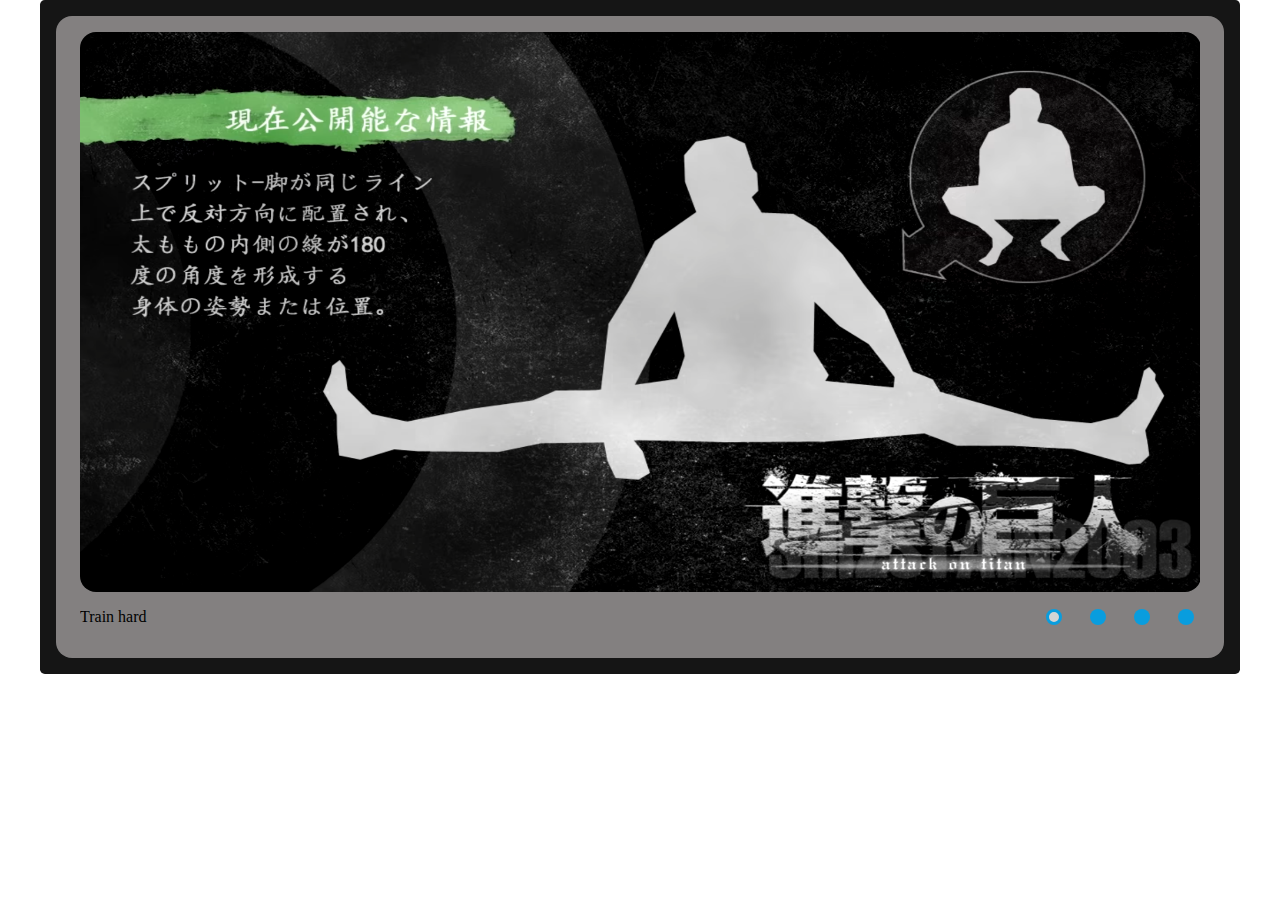
<file: cssMemSlider/index.html>
<!DOCTYPE html>
<html lang="en">
<head>
    <meta charset="UTF-8">
    <title>Meme-slider</title>
    <link rel="stylesheet" href="style.css">
    <meta name="viewport" content="width=device-width, initial-scale=1.0">
</head>
<body>
<main>
   <div class="slider-block">
       <div class="slider-block__image-wrapper">
           <input checked type="radio" name="slider" id="switch1">
           <input type="radio" name="slider" id="switch2">
           <input type="radio" name="slider" id="switch3">
           <input type="radio" name="slider" id="switch4">
           <div id="slides">
               <div class="overflow">
                   <div class="image">
                       <img class="slider-block__image-wrapper__content" src=img/AoT.png>
                       <img class="slider-block__image-wrapper__content" src=img/mad.jpg>
                       <img class="slider-block__image-wrapper__content" src=img/mcq.jpg>
                       <img class="slider-block__image-wrapper__content" src=img/numbers.jpg>
                   </div>
               </div>
           </div>
           <div class="container">
               <div id='text'>
                   <div class="text">
                       <span class="slider-block__text">Train hard</span>
                       <span class="slider-block__text">The most beautiful girl on the planet</span>
                       <span class="slider-block__text">Ka-Chow</span>
                       <span class="slider-block__text">Numbers matters</span>
                   </div>
               </div>
               <div id="active" class="slider-block__buttons-wrapper">
                   <label for="switch1" class="label-wrapper"><div class="button"></div></label>
                   <label for="switch2" class="label-wrapper1"><div class="button"></div></label>
                   <label for="switch3" class="label-wrapper2"><div class="button"></div></label>
                   <label for="switch4" class="label-wrapper3"><div class="button"></div></label>
               </div>
           </div>

       </div>
   </div>
</main>
</body>
</html>
</file>
<file: cssMemSlider/style.css>
* {
    box-sizing: border-box;
    text-decoration: none;
}

body {
    display: flex;
    flex-direction: column;
    align-items: center;
    margin: auto;
    overflow-x: hidden;
    justify-content: center;
}

main {
    justify-content: center;
    align-items: center;
    display: flex;
    max-width: 75em;
    width: 100%;
}

img {
    height: 35em;
    max-width: 7%;
    width: 100%;
}

.slider-block {
    display: flex;
    max-width: 75em;
    width: 100%;
    background-color: #151515;
    border-radius: 0.3em;
    justify-content: center;
    padding: 1em 1em;
}

.slider-block__image-wrapper {
    display: flex;
    flex-direction: column;
    justify-content: center;
    padding: 1em 1em;
    background-color: #838080;
    border-radius: 1em;
    max-width: 75em;
    width: 100%;
    align-items: center;
}

.slider-block__image-wrapper__content {
    border-radius: 1em;
}

.slider-block__image-wrapper__bottom-content {
    display: flex;
    flex-direction: row;
    justify-content: space-between;
    align-items: center;
    padding-top: 1em;
}

.slider-block__buttons-wrapper {
    display: flex;
    flex-direction: row;
    align-items: center;
}

.slider-block__text {
    align-items: center;
    font-family: Georgia, serif;
    font-size: 1em;
    padding-right: 61em;
}

input {
    display: none;
}


.overflow {
    width: 100%;
    overflow: hidden;
}

#slides {
    max-width: 70em;
    width: 100%;
}

#slides .image {
    width: 1430%;
    line-height: 0;
}

.text {
    justify-content: space-between;
    width: 500em;
    flex-direction: row;
    overflow: hidden;
    height: 1.1em;
}

.container {
    max-width: 70em;
    width: 100%;
    flex-direction: row;
    display: flex;
    justify-content: space-between;
}

#text {
    padding: 1em 0;
    overflow: hidden;
    width: 100%;
}

label {
    cursor: pointer;
}

.label-wrapper {
    width: 2em;
    height: 2em;
    align-items: center;
    justify-content: center;
    display: flex;
    cursor: pointer;
}

.label-wrapper1 {
    width: 2em;
    height: 2em;
    align-items: center;
    justify-content: center;
    display: flex;
    cursor: pointer;
}

.label-wrapper2 {
    width: 2em;
    height: 2em;
    align-items: center;
    justify-content: center;
    display: flex;
    cursor: pointer;
}

.label-wrapper3 {
    width: 2em;
    height: 2em;
    align-items: center;
    justify-content: center;
    display: flex;
    cursor: pointer;
}

#switch1:checked ~ #slides .image {
    margin-left: 0;
}

#switch2:checked ~ #slides .image {
    margin-left: -100.5%;
}

#switch3:checked ~ #slides .image {
    margin-left: -201%;
}

#switch4:checked ~ #slides .image {
    margin-left: -301.65%;
}

#switch1:checked ~ .container #text .text {
    margin-left: 0;
}

#switch2:checked ~ .container #text .text {
    margin-left: -66em;
}

#switch3:checked ~ .container #text .text {
    margin-left: -143em;
}

#switch4:checked ~ .container #text .text {
    margin-left: -208em;
}

#text .text {
    transition: all 800ms;
}

#slides .image {
    transition: all 800ms;
}

#active {
    column-gap: 1em;
    max-width: 10em;
    width: 100%;
}

#active button {
    border-radius: 1em;
    display: inline-block;
    width: 1em;
    height: 1em;
    background: #bbb;
}

#active .label:hover {
    background: #f1f1f1;
    border-color: #f1f1f1;
}

#switch1:checked ~ .container #active .label-wrapper .button:nth-child(1),
#switch2:checked ~ .container #active .label-wrapper1 .button:nth-child(1),
#switch3:checked ~ .container #active .label-wrapper2 .button:nth-child(1),
#switch4:checked ~ .container #active .label-wrapper3 .button:nth-child(1) {
    border: 0.2em solid #099dde;
    background-color: #d5d5d5;
}

#switch1:checked ~ .container #active .label-wrapper .button:nth-child(1):hover,
#switch2:checked ~ .container #active .label-wrapper1 .button:nth-child(1):hover,
#switch3:checked ~ .container #active .label-wrapper2 .button:nth-child(1):hover,
#switch4:checked ~ .container #active .label-wrapper3 .button:nth-child(1):hover {
    background-color: #2252f3;
}

.button {
    height: 1em;
    width: 1em;
    background-color: #099dde;
    border-radius: 1em;
}

.button:hover {
    background: #f1f1f1;
    border-color: #f1f1f1;
    transition: 0.3s;
}

.button-wrapper:hover .button {
    background: #f1f1f1;
    border-color: #f1f1f1;
    transition: 0.3s;
}

.label-wrapper:hover .button {
    background: #f1f1f1;
    border-color: #f1f1f1;
    transition: 0.3s;
}

.label-wrapper1:hover .button {
    background: #f1f1f1;
    border-color: #f1f1f1;
    transition: 0.3s;
}

.label-wrapper2:hover .button {
    background: #f1f1f1;
    border-color: #f1f1f1;
    transition: 0.3s;
}

.label-wrapper3:hover .button {
    background: #f1f1f1;
    border-color: #f1f1f1;
    transition: 0.3s;
}
@media (max-width: 380px) {
    main {
        max-width: 30em;
    }
    .slider-block {
        max-width: 30em;
    }
    img {
        height: 12em;
        max-width: 19em;
        width: 100%;
    }
    #slides {
        max-width: 19em;
    }
    .container {
        flex-direction: column;
    }
    #active {
        justify-content: center;
        max-width: 21em;
    }
    #switch2:checked ~ .container #text .text {
        margin-left: -65.5em;
    }

    #switch3:checked ~ .container #text .text {
        margin-left: -143em;
    }

    #switch4:checked ~ .container #text .text {
        margin-left: -208em;
    }
    #switch2:checked ~ #slides .image {
        margin-left: -101%;
    }

    #switch3:checked ~ #slides .image {
        margin-left: -202%;
    }

    #switch4:checked ~ #slides .image {
        margin-left: -303%;
    }
    .slider-block__text {
        font-size: 1em;
    }
    #text {
        order: 2;
        padding-top: 1em;
    }
    #active {
        order: 1;
        padding-top: 1em;
    }
    .text {
        width: 1406%;
    }
}
</file>
